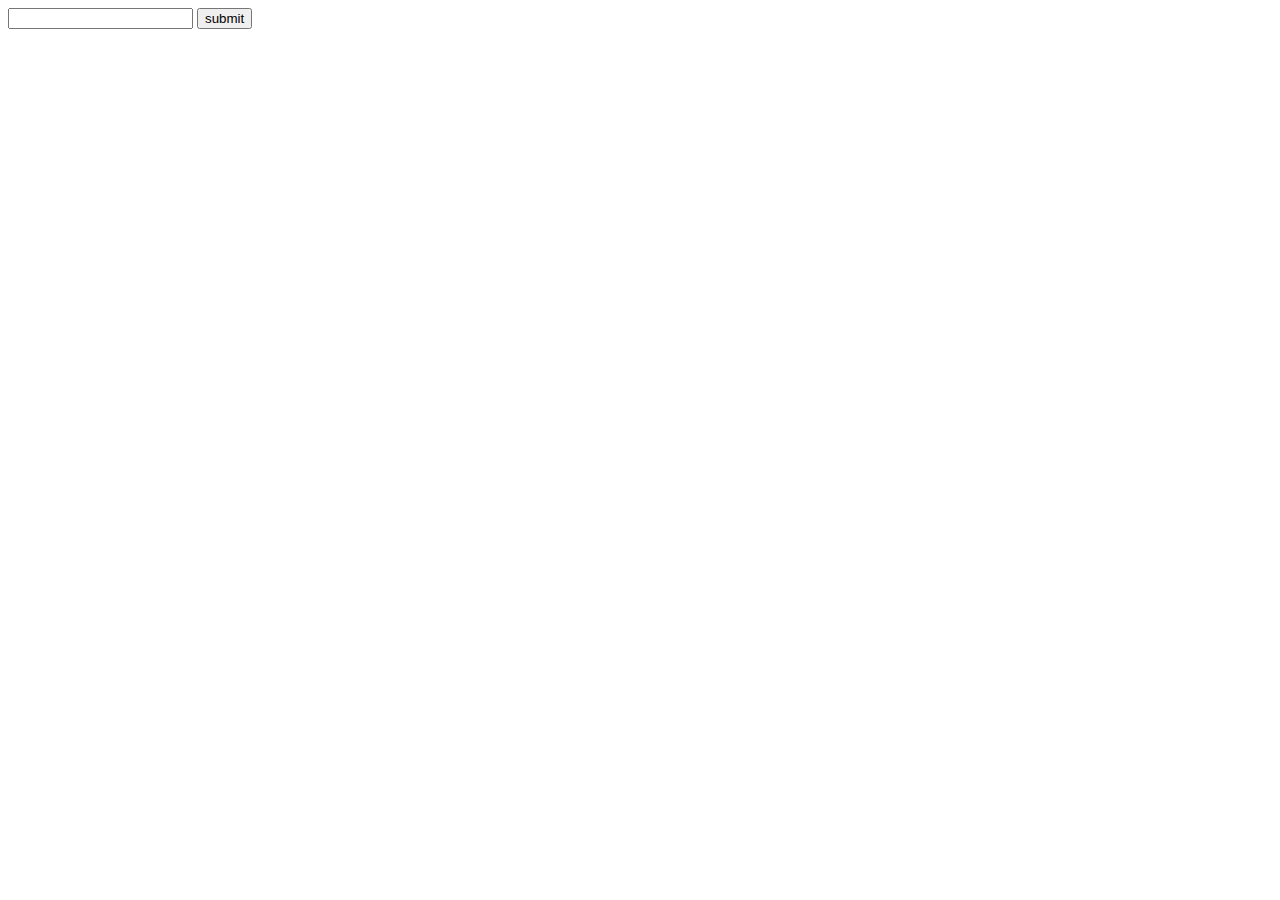
<file: src/main/resources/geoIp.html>
<!DOCTYPE html>
<html lang="en" xmlns:th="http://www.thymeleaf.org">
<head>
    <title>Geo Position</title>
    <script src="https://ajax.googleapis.com/ajax/libs/jquery/3.1.1/jquery.min.js"></script>
    <script type="text/javascript">

        $(document).ready(function () {
            $.get("https://api.ipify.org?format=json", function (data) {
                $("#ip").val(data.ip);
                postRequest();
            });
            function postRequest(){
                $.ajax({
                    url: "geoIP",
                    type: "POST",
                    contentType: "application/x-www-form-urlencoded; charset=UTF-8",
                    data: $.param({ipAddress: $("#ip").val()}),
                    success: function (data) {
                        $("#status").html(data);
                    },
                });
            };
        });
    </script>
</head>
<body>


<form id="ipForm" action="geoIP" method="POST">
    <input type="text" name="ipAddress" id="ip"/>
    <input type="submit" name="submit" value="submit"/>
   <!-- <a href="hi.html" target="_blank"> </a>-->
</form>

<div id="status"></div>
<div id="map" style="height: 500px; width:100%; position:absolute"></div>

</body>
</html>
</file>
